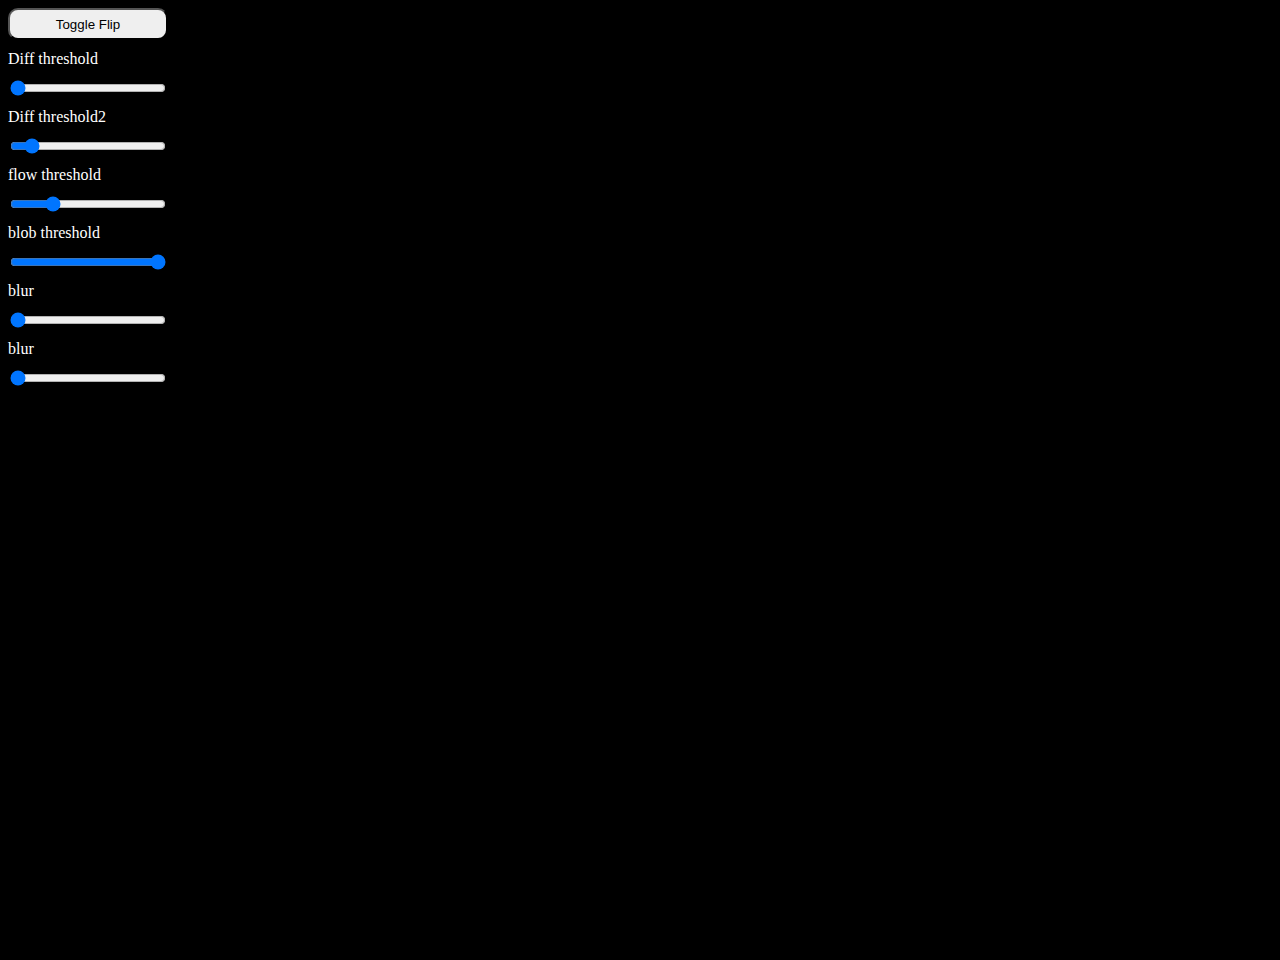
<file: Code/Layers/LayerEffects/Background_Removal/index.html>
<!DOCTYPE html>
<html>
  <body>
		<div id="content">
			<div id="settings">
			<button id="toggleFlip">Toggle Flip</button>

			<label for="thresholdSlider">Diff threshold</label>
			<input id="thresholdSlider" type="range" min="0" max="255" step="1" value="0">

			<label for="thresholdSlider2">Diff threshold2</label>
			<input id="thresholdSlider2" type="range" min="0" max="10" step="0.001" value="1">
			<label for="flowThresholdSlider">flow threshold</label>
			<input id="flowThresholdSlider" type="range" min="0" max="20" step="0.1" value="5">


			<label for="blobThresholdSlider">blob threshold</label>
			<input id="blobThresholdSlider" type="range" min="0" max="10" step="0.01" value="10">

			<label for="blurSliderPre">blur</label>
			<input id="blurSliderPre" type="range" min="1" max="10" step="1" value="1">

			<label for="blurSliderPost">blur</label>
			<input id="blurSliderPost" type="range" min="1" max="10" step="1" value="1">
		</div>
	</body>
  <head>
    <meta charset="UTF-8">
    <title>graphicsProgramming - Coursera</title>
    <script src="libraries/p5.min.js" type="text/javascript"></script>

    <script src="sketch.js" type="text/javascript"></script>
    <script src="flow.js" type="text/javascript"></script>

    <style>
			body {
				padding: 0;
				margin: 0;
			}
			canvas {
				vertical-align: top;
			}
			#settings {
				background-color: black;
				color: white;
				position: fixed;
				display: flex;
				flex-direction: column;
				width: 10em;
				gap: 10px;
				opacity: 0.35;
				padding: 0.5em;
			}
			#settings:hover{
				opacity: 1;
			}
			#settings > button{
				padding-block: 0.5em;
				border-radius: 0.75em;
			}
		</style>
  </head>
</html>
</file>
